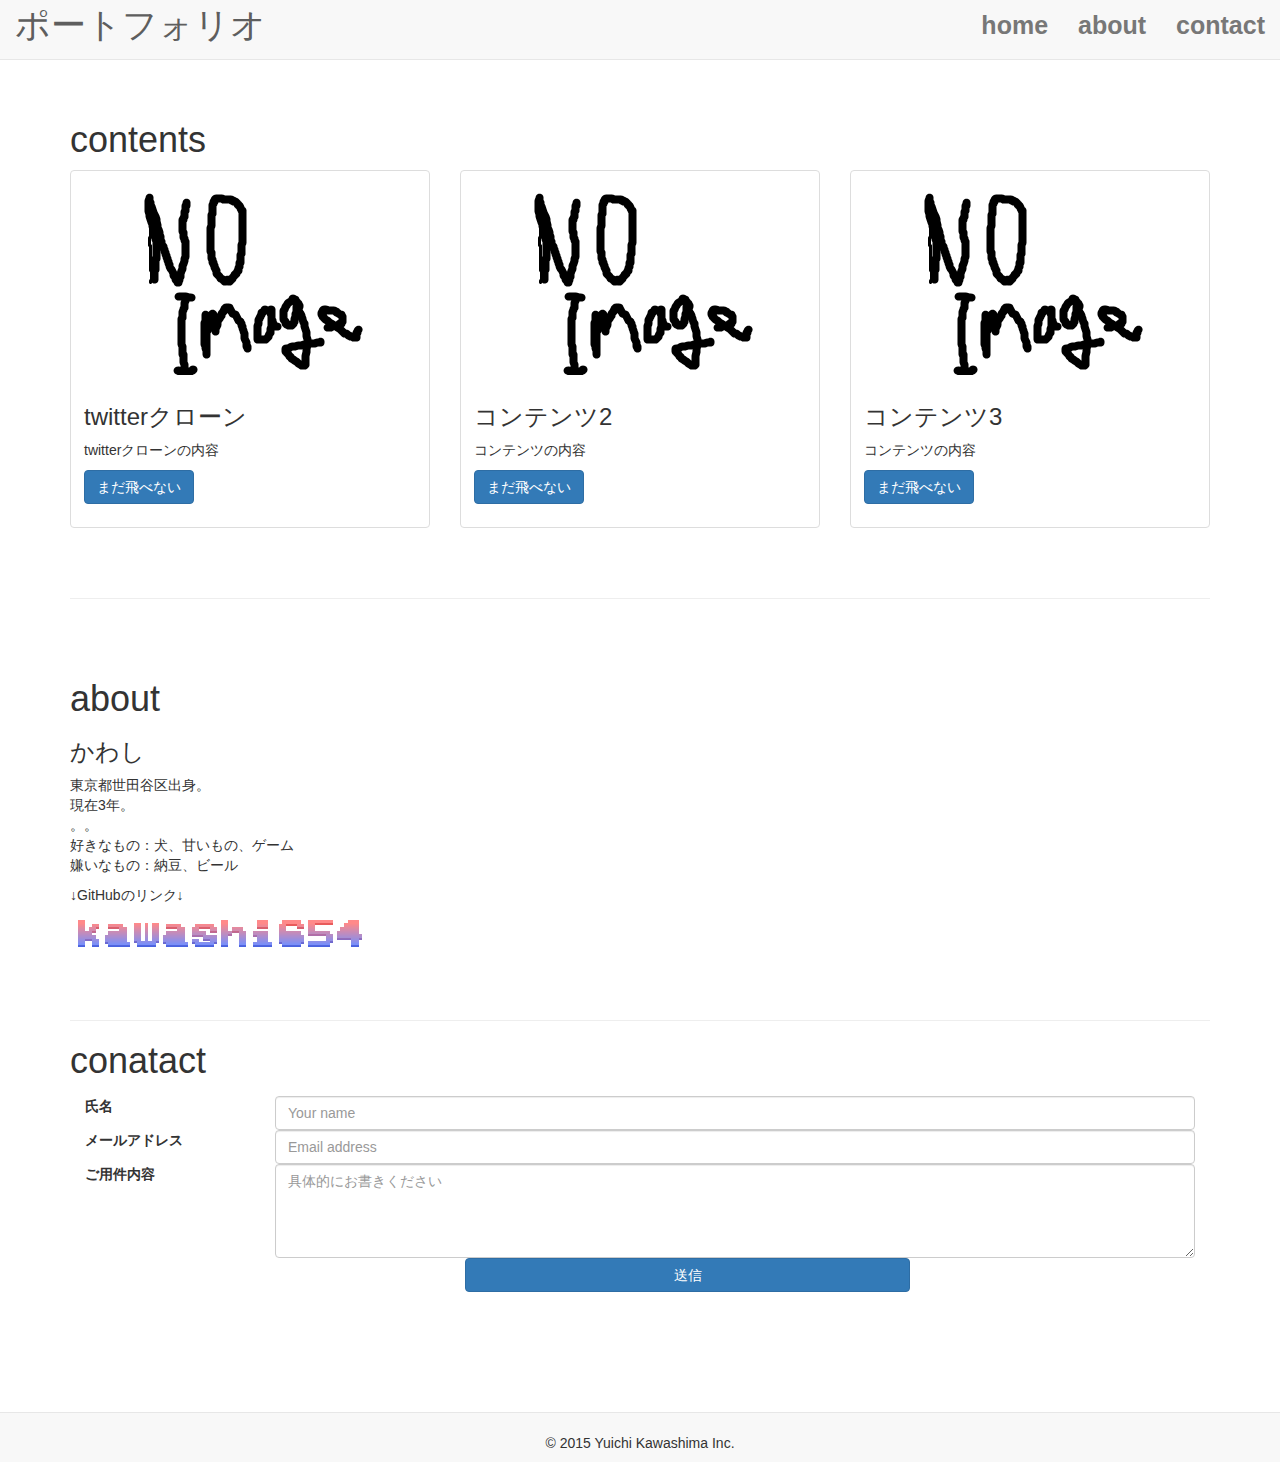
<file: index.html>
<!DOCTYPE html>
<html lang="ja">
  <head>
    <meta charset="utf-8">
    <meta http-equiv="X-UA-Compatible" content="IE=edge">
    <meta name="viewport" content="width=device-width, initial-scale=1">
    <meta name="keyword" content="  ポートフォリオ,アプリ,練習">
    <title>home</title>
     <link rel="stylesheet" href="index.css" />
    <link href="https://maxcdn.bootstrapcdn.com/bootstrap/3.3.5/css/bootstrap.min.css" rel="stylesheet">
   </head>
  <body>
    <header>
     <nav class="navbar navbar-default navbar-fixed-top ">  
     <div class="container-fluid">
    <!-- Brand and toggle get grouped for better mobile display -->
    <div class="navbar-header">
      <button type="button" class="navbar-toggle collapsed" data-toggle="collapse" data-target="#bs-example-navbar-collapse-1">
        <span class="sr-only">Toggle navigation</span>
        <span class="icon-bar"></span>
        <span class="icon-bar"></span>
        <span class="icon-bar"></span>
      </button>
      <a class="navbar-brand" href="#">ポートフォリオ</a>
    </div> <!-- Collect the nav links, forms, and other content for toggling -->
    <div class="collapse navbar-collapse" id="bs-example-navbar-collapse-1">
      <ul class="nav navbar-nav navbar-right text-center">
        <li ><a href="#">home</a></li>
        <li><a href="#about">about</a></li>
        <li><a href="#contact">contact</a></li>
      </ul>
      </div><!-- /.navbar-collapse -->
    </div><!-- /.container-fluid -->
</nav>
</header>
<div class="container">
    <h1 id="home">contents</h1>
    <div class="row">
  <div class="col-sm-6 col-md-4">
    <div class="thumbnail">
      <img src="noimage.png" alt="noimage">
      <div class="caption">
        <h3>twitterクローン</h3>
        <p>twitterクローンの内容</p>
        <p><a href="#" class="btn btn-primary" role="button">まだ飛べない</a> </p>
      </div>
    </div>
  </div>
  <div class="col-sm-6 col-md-4">
    <div class="thumbnail">
      <img src="noimage.png" alt="noimage">
      <div class="caption">
        <h3>コンテンツ2</h3>
        <p>コンテンツの内容</p>
        <p><a href="#" class="btn btn-primary" role="button">まだ飛べない</a> </p>
      </div>
    </div>
  </div><div class="col-sm-6 col-md-4">
    <div class="thumbnail">
      <img src="noimage.png" alt="noimag">
      <div class="caption">
        <h3>コンテンツ3</h3>
        <p>コンテンツの内容</p>
        <p><a href="#" class="btn btn-primary" role="button">まだ飛べない</a></p>
      </div>
    </div>
  </div>
</div>
<hr />
<br/><br/>
<h1 id="about">about</h1>
<h3>かわし</h3>
<p>東京都世田谷区出身。<br/>現在3年。
<br/>。。
<br/>好きなもの：犬、甘いもの、ゲーム
<br/>嫌いなもの：納豆、ビール</p>
<p>↓GitHubのリンク↓</p>
<p><a href="https://github.com/kawashi654"><img src="logo kawashi.png" alt="Githubのリンク"></a></P>
<br/><br/>  
<hr />
<h1 id="contact">conatact</h1>
<form action="" method="post">
  <div class="form-group">
              <label for="inputName" class="col-md-2 control-label">氏名</label>
              <div class="col-md-10">
                <input type="test" class="form-control" id="inputName" placeholder="Your name">
              </div>
            </div>
    <div class="form-group">
              <label for="inputEmail" class="col-md-2 control-label">メールアドレス</label>
              <div class="col-md-10">
                <input type="email" class="form-control" id="inputEmail" placeholder="Email address">
              </div>
            </div>
    
    <div class="form-group">
              <label for="inputContent" class="col-md-2 control-label">ご用件内容</label>
              <div class="col-md-10">
                <textarea class="form-control" id="inputContent" rows="4" placeholder="具体的にお書きください"></textarea>
              </div>
            </div>
    <div class="form-group">
              <div class="col-sm-offset-4 col-sm-5">
                <button type="submit" class="btn btn-default btn-primary btn-block">送信</button>
              </div>
            </div>
  </form>
 
 
</div>
<br/><br/><br/><br/><br/><br/>
<footer>
  <br/>
      <div class="copyright">© 2015 Yuichi Kawashima Inc.</div>
    </footer>
<script src="https://code.jquery.com/jquery-1.11.3.min.js"></script>
    <script src="https://maxcdn.bootstrapcdn.com/bootstrap/3.3.5/js/bootstrap.min.js"></script>
     <style>
   body { padding-top: 100px;
  }
  nav{
     height: 60px;
  }
  footer{
    height: 50px;
  }
  .navbar-brand{
    font-size: 35px;
  }
nav ul  li{
  font-size: 25px;
}
nav ul li a {
  padding: 15px 10px;
  text-decoration: none;
  font-weight: bold;
}
 </style>
  </body>
</html>
</file>
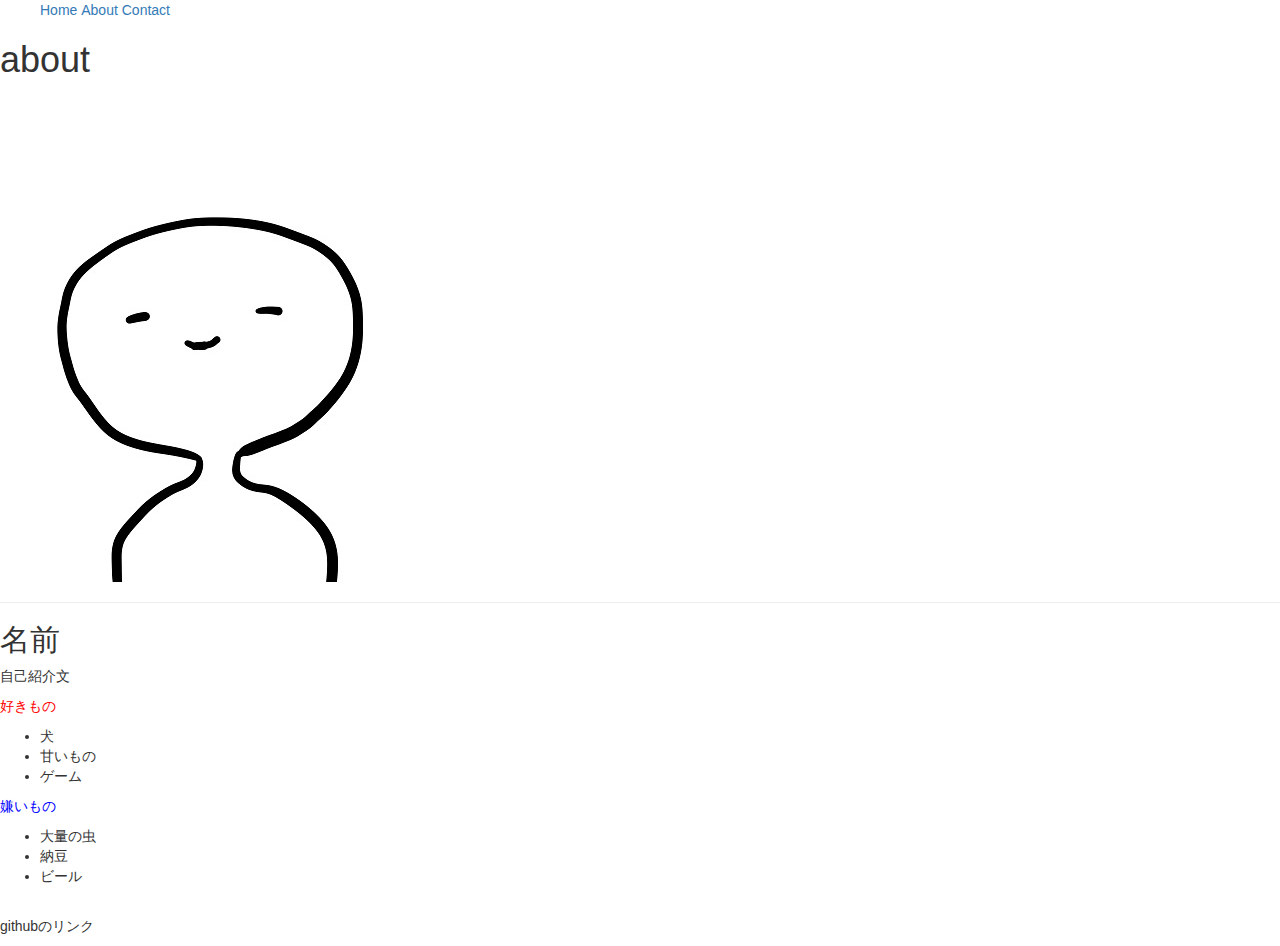
<file: about.html>
<!DOCTYPE html>
<html lang="ja">
  <head>
    <meta charset="utf-8">
    <meta http-equiv="X-UA-Compatible" content="IE=edge">
    <meta name="viewport" content="width=device-width, initial-scale=1">
    <title>about</title>
    <link rel="stylesheet" href="about.css" />
    <link href="https://maxcdn.bootstrapcdn.com/bootstrap/3.3.5/css/bootstrap.min.css" rel="stylesheet">
    </head>
  <body>
    <header>
      <nav>
        <ul>
          <li><a href="index.html">Home</a></li>
          <li><a href="about.html" class="selected">About</a></li>
          <li><a href="contact.html">Contact</a></li>
        </ul>
      </nav>
      </header>
      <h1>about</h1>
        <img src="smile1.jpg" alt="笑ってる顔" />
     <hr />
    <!--名前と自己紹介ぶん、githubのリンク -->
    <h2>名前</h2>
    <p>自己紹介文</p>
    <p class="like">好きもの</p>
    <ul>
      <li>犬</li>
      <li>甘いもの</li>
      <li>ゲーム</li>
      
    </ul>
    <p class="dislike">嫌いもの</p>
    <ul>
      <li>大量の虫</li>
      <li>納豆</li>
      <li>ビール</li>
    </ul>
      <br/>
    <p>githubのリンク</p>
    <script src="https://maxcdn.bootstrapcdn.com/bootstrap/3.3.5/js/bootstrap.min.js"></script>
  </body>
</html>
</file>
<file: index.css>
nav ul li {
  display: inline-block;
}
nav {
  text-align: right;
  
}
.navbar {
        border-radius: 0; 
      }
      
      .row {
        margin-bottom: 50px;
      }
       body {
        font-size: 14px;
      }
      
      .navbar {
        border-radius: 0; 
      }
      
      .row {
        margin-bottom: 50px;
      }
      
      .icon {
        text-align: center;
      }
      
      .icon .glyphicon {
        margin-bottom: 10px;
        font-size: 40px;
        color: #777;
      }
      
      .content h2 {
        margin-top: 0;
        padding-bottom: 15px;
      }
      .content p {
        margin-bottom: 30px;
      }
      
      footer {
        border-top: 1px solid#e7e7e7;
        background-color: #f8f8f8;
        text-align: center;
      }
</file>
<file: about.css>
.like {
  color: red;
}
.dislike{
    color:blue;
}
p.dislike:hover {
  color: red;
}
p.like:hover {
  color: green;
}
nav ul li {
  display: inline-block;
}
body {
  background-color: #ddd;
 }
</file>
